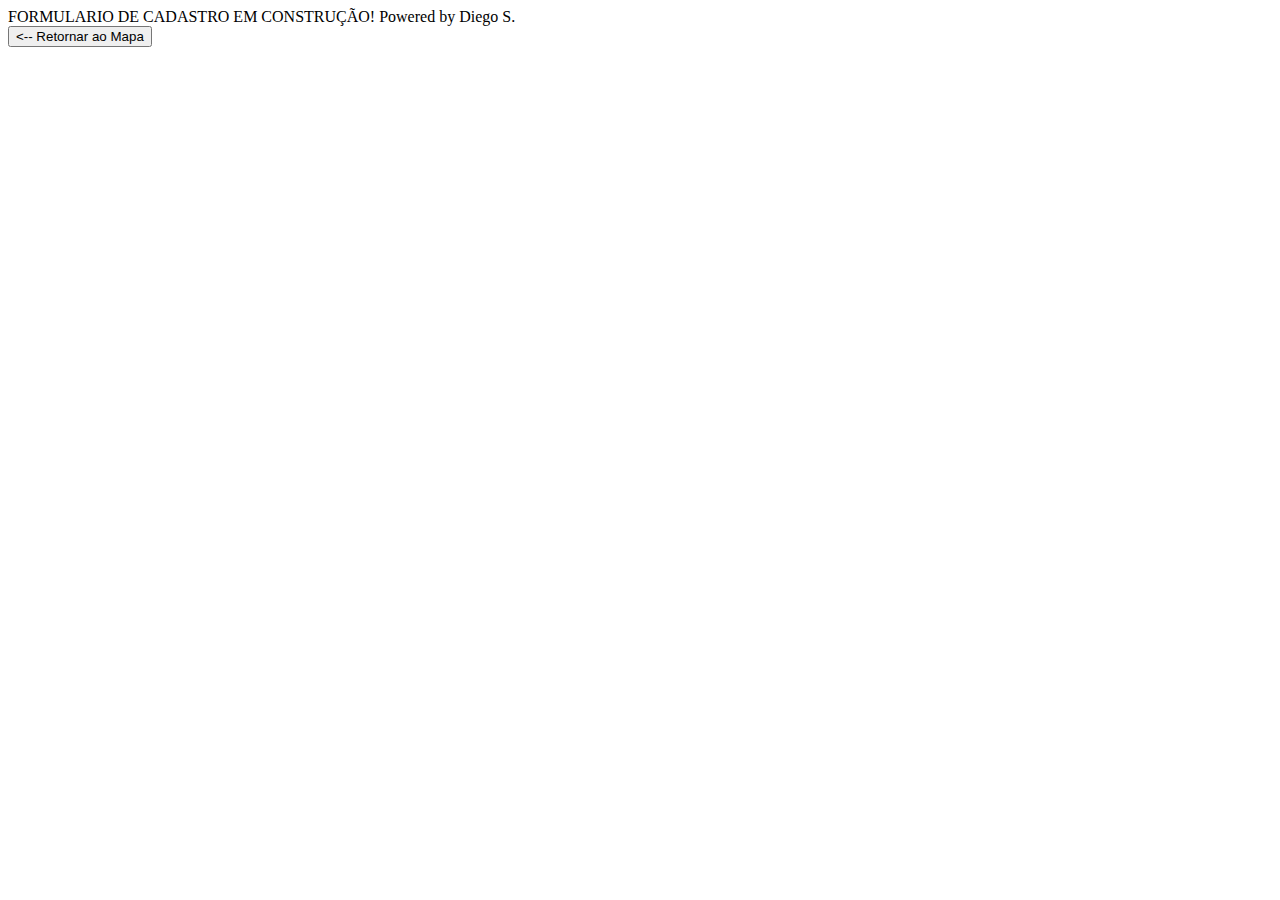
<file: formularioCadastro.html>
<head>

</head>
<body>
FORMULARIO DE CADASTRO EM CONSTRU&#xC7;&#xC3;O!

Powered by Diego S.
    
<form action="http://dl.dropbox.com/u/9338682/Repositorio%20de%20Vers%C3%B5es%20finais%20geossitios/geossitio-v1.4/geossitios.html?">
<input type="submit" value="<-- Retornar ao Mapa"></input>
</form>
    
</body>
</file>
